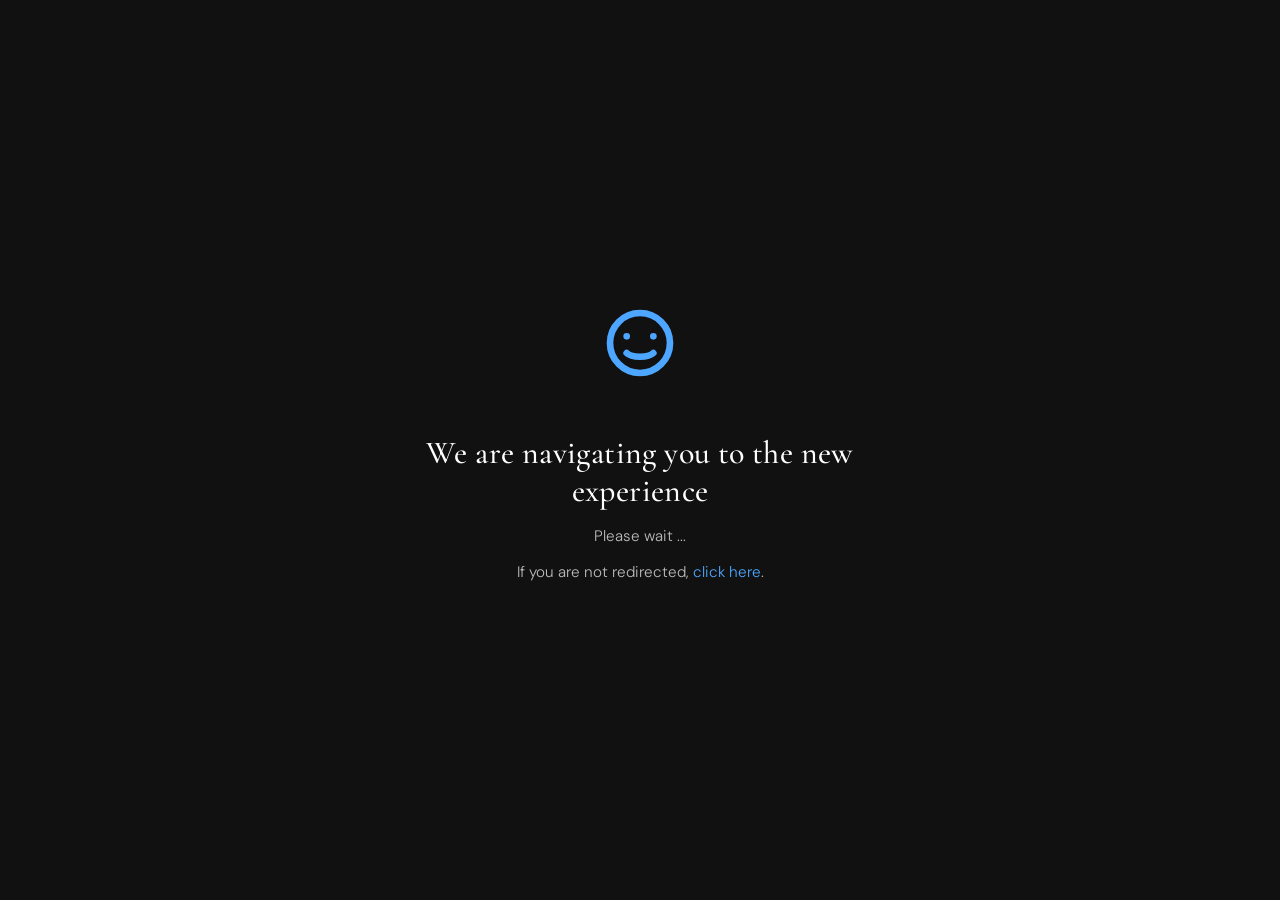
<file: index.html>
<!DOCTYPE html>
<html lang="en">
<head>
  <meta charset="UTF-8">
  <title>Redirecting...</title>
  <meta name="viewport" content="width=device-width, initial-scale=1.0">

  <!-- Google Fonts (Elegant combo) -->
  <link href="https://fonts.googleapis.com/css2?family=Cormorant+Garamond:wght@400;500;600&family=DM+Sans:wght@300;400;500&display=swap" rel="stylesheet">

  <!-- Fallback redirect -->
  <meta http-equiv="refresh" content="3; url=https://the-joint-thesis.github.io/Apex-Security/">

  <style>
    body {
      margin: 0;
      height: 100vh;
      display: flex;
      align-items: center;
      justify-content: center;
      font-family: 'DM Sans', system-ui, sans-serif;
      background: #111;
      color: #fff;
      text-align: center;
      overflow: hidden;
    }

    .box {
      max-width: 520px;
      padding: 2rem;
      animation: fadeIn 0.8s ease;
    }

    h1 {
      font-family: 'Cormorant Garamond', serif;
      font-size: 2rem;
      font-weight: 500;
      letter-spacing: 0.4px;
      line-height: 1.2;
      margin-bottom: 1rem;
    }

    p {
      color: #bbb;
      font-size: 0.95rem;
      font-weight: 300;
    }

    a {
      color: #4da6ff;
      text-decoration: none;
    }

    a:hover {
      text-decoration: underline;
    }

    /* SVG animation */
    .smiley {
      width: 80px;
      height: 80px;
      margin: 0 auto 1.5rem;
      animation: float 2s ease-in-out infinite;
    }

    .smiley circle,
    .smiley path {
      stroke: #4da6ff;
      stroke-width: 2;
      fill: none;
      stroke-linecap: round;
      stroke-linejoin: round;
      stroke-dasharray: 100;
      stroke-dashoffset: 100;
      animation: draw 1.5s ease forwards;
    }

    .smiley path {
      animation-delay: 0.3s;
    }

    /* Loading dots */
    .dots span {
      display: inline-block;
      animation: blink 1.4s infinite;
    }

    .dots span:nth-child(2) { animation-delay: 0.2s; }
    .dots span:nth-child(3) { animation-delay: 0.4s; }

    /* Animations */
    @keyframes draw {
      to { stroke-dashoffset: 0; }
    }

    @keyframes float {
      0%, 100% { transform: translateY(0); }
      50% { transform: translateY(-8px); }
    }

    @keyframes blink {
      0%, 80%, 100% { opacity: 0; }
      40% { opacity: 1; }
    }

    @keyframes fadeIn {
      from { opacity: 0; transform: translateY(10px); }
      to { opacity: 1; transform: translateY(0); }
    }
  </style>

  <script>
    setTimeout(() => {
      window.location.href = "https://the-joint-thesis.github.io/Apex-Security/";
    }, 3000);
  </script>
</head>

<body>
  <div class="box">

    <svg class="smiley" viewBox="0 0 24 24">
      <circle cx="12" cy="12" r="9"></circle>
      <path d="M8 10h.01M16 10h.01"></path>
      <path d="M8 15c1.5 1.5 6.5 1.5 8 0"></path>
    </svg>

    <h1>We are navigating you to the new experience</h1>

    <p>
      Please wait<span class="dots">
        <span>.</span><span>.</span><span>.</span>
      </span>
    </p>

    <p>
      If you are not redirected,
      <a href="https://the-joint-thesis.github.io/Apex-Security/">click here</a>.
    </p>

  </div>
</body>
</html>
</file>
